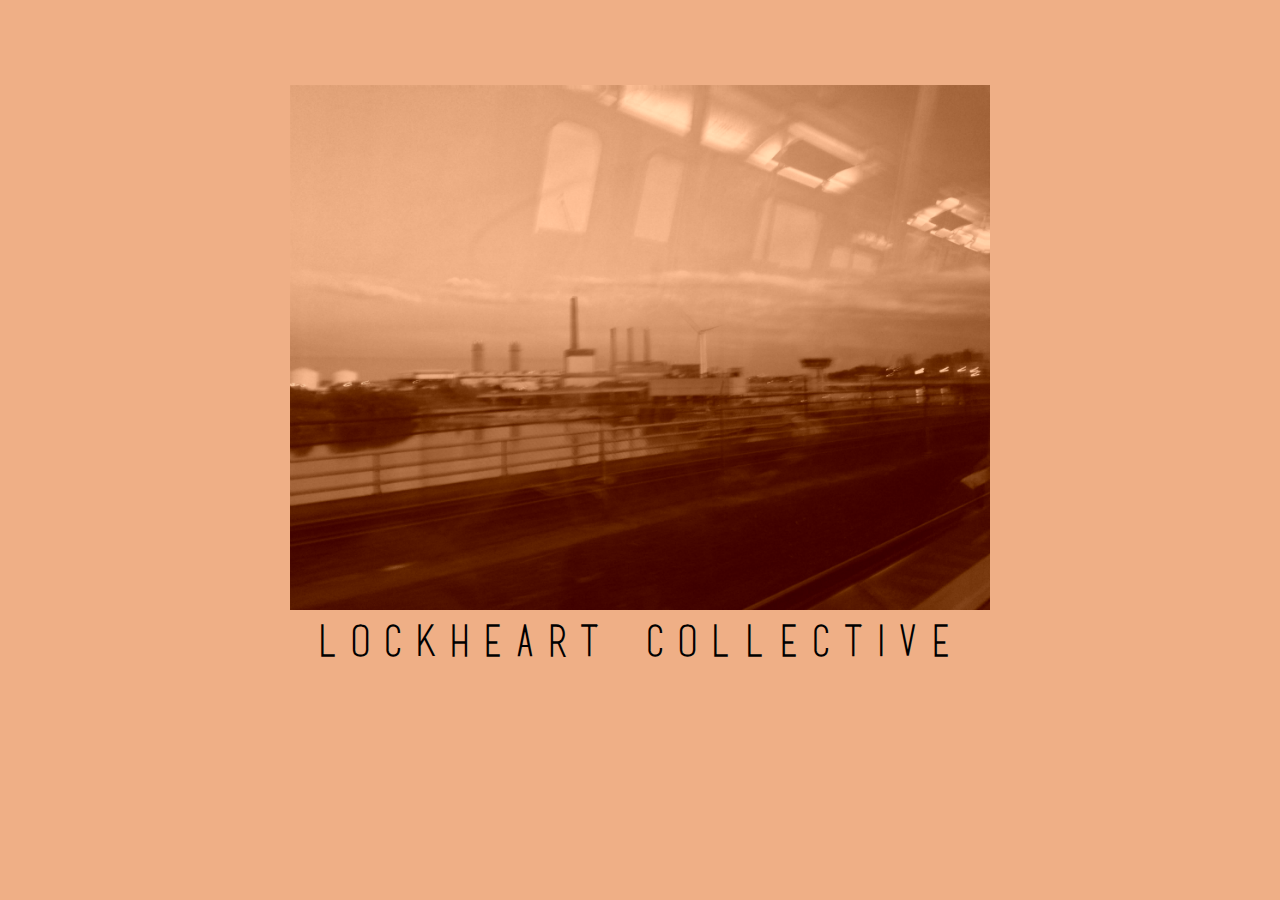
<file: index.html>
<!DOCTYPE html>
<!--




Which is it? A memory, or us?












-->
<html>
  <head>
    <title>LOCKHEART COLLECTIVE</title>
    <link rel="stylesheet" href="assets/skeleton.css" media="all">
    <link rel="stylesheet" href="assets/layout.css" media="all">
    <link rel="stylesheet" href="assets/style.css" media="all">
  </head>
  <body>
    <div class="container">
      <div class="row-space">
        <div class="sixteen columns front-page-top">
          <div class="front-page-header"><span>Which is it?</span> <span>A memory,</span> <span>or us?</span></div>
        </div>
      </div>
      <div class="row-space">
        <div class="sixteen columns">
          <div class="front-page-image"><img src="images/lockheart-cover.png" alt="LOCKHEART COLLECTIVE" /></div>
        </div>
      </div>
      <div class="row-space">
        <div class="sixteen columns">
          <div class="front-page-footer">LOCKHEART COLLECTIVE</div>
        </div>
      </div>
    </div>
    <script src="assets/script.js"></script>
  </body>
</html>
</file>
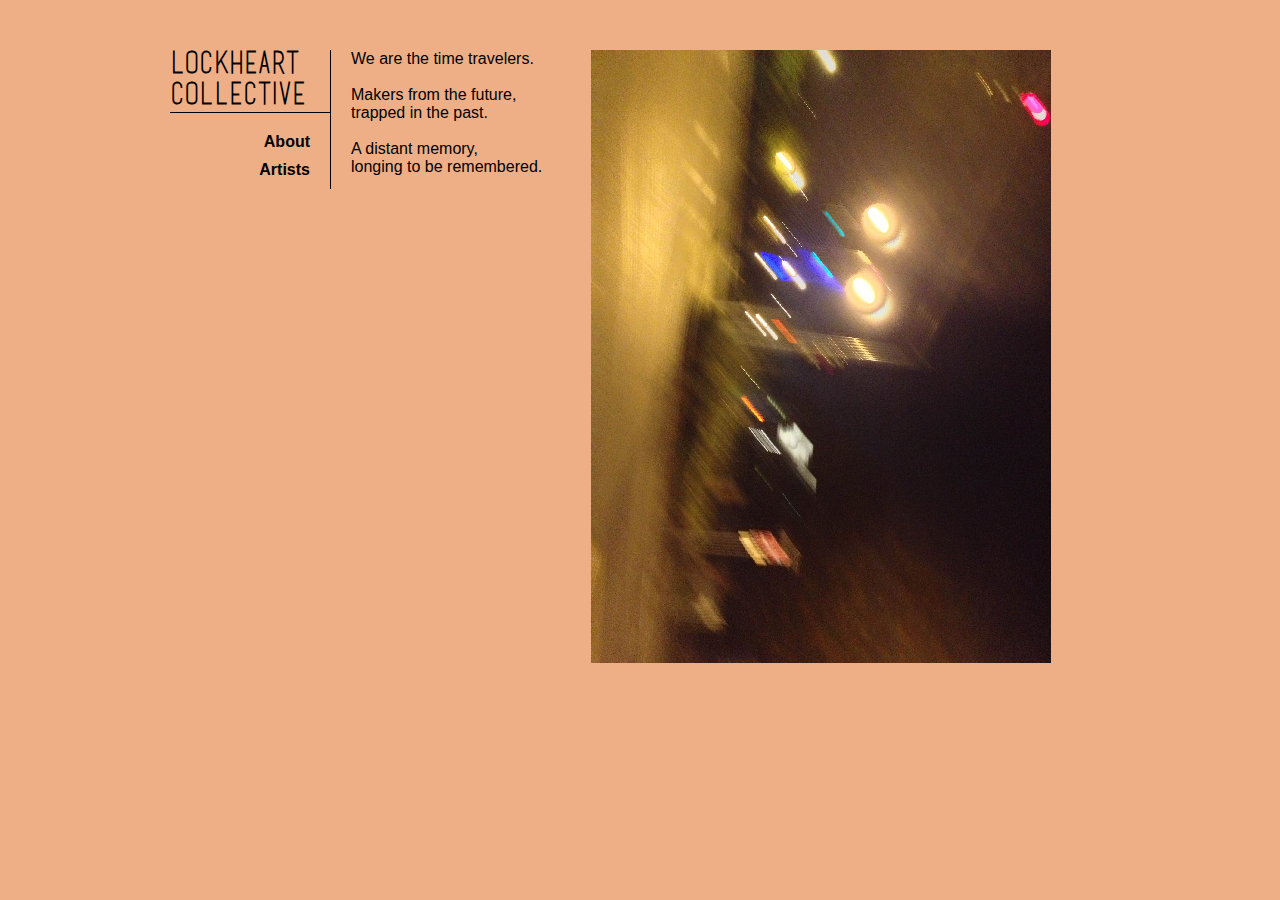
<file: about.html>
<!DOCTYPE html>
<!--




Which is it, a memory or us?











-->
<html>
  <head>
    <title>LOCKHEART COLLECTIVE | About</title>
    <link rel="stylesheet" href="assets/skeleton.css" media="all">
    <link rel="stylesheet" href="assets/layout.css" media="all">
    <link rel="stylesheet" href="assets/style.css" media="all">
    <script>
      (function(i,s,o,g,r,a,m){i['GoogleAnalyticsObject']=r;i[r]=i[r]||function(){
      (i[r].q=i[r].q||[]).push(arguments)},i[r].l=1*new Date();a=s.createElement(o),
      m=s.getElementsByTagName(o)[0];a.async=1;a.src=g;m.parentNode.insertBefore(a,m)
      })(window,document,'script','//www.google-analytics.com/analytics.js','ga');

      ga('create', 'UA-42366086-5', 'auto');
      ga('send', 'pageview');
    </script>
  </head>
  <body>
    <div class="container main-site-container">
      <div class="three columns sidebar">
        <h3 class="logo"><a href="front.html">LOCKHEART
        COLLECTIVE</a></h3>
        <ul>
          <li><a href="about.html">About</a></li>
          <li><a href="artists.html">Artists</a></li>
        </ul>
      </div>
      <div class="four columns content-container">
        We are the time travelers.<br><br>
        Makers from the future,<br>
        trapped in the past.<br><br>
        A distant memory,<br>
        longing to be remembered.
      </div>
      <div class="eight columns about-image-container">
        <img src="images/about-image-sm.jpg" alt="keep fading, keep fading, keep fading" />
      </div>
    </div>
  </body>
</html>
</file>
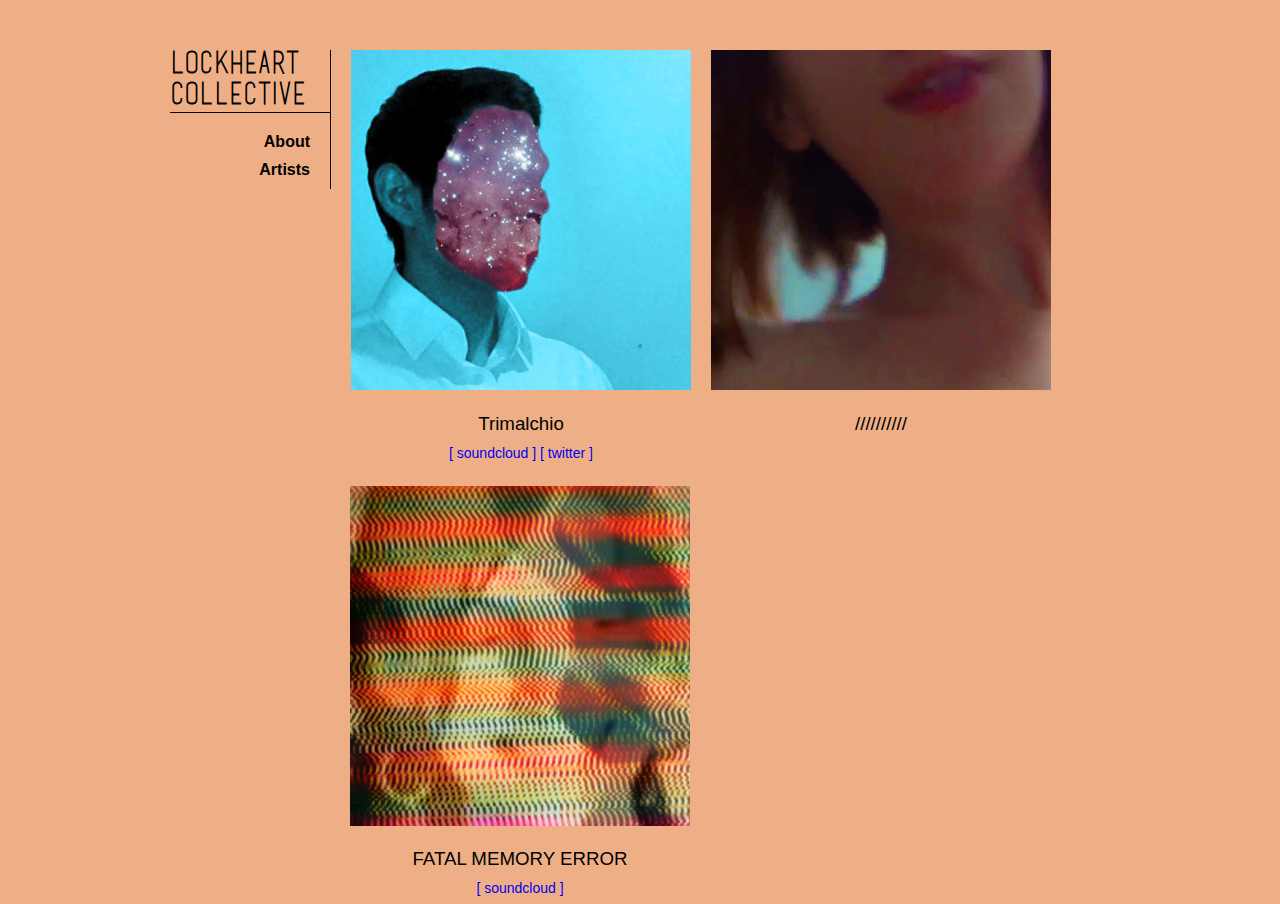
<file: artists.html>
<!DOCTYPE html>
<!--




Which is it, a memory or us?












-->
<html>
  <head>
    <title>LOCKHEART COLLECTIVE | Artists</title>
    <link rel="stylesheet" href="assets/skeleton.css" media="all">
    <link rel="stylesheet" href="assets/layout.css" media="all">
    <link rel="stylesheet" href="assets/style.css" media="all">
    <script>
      (function(i,s,o,g,r,a,m){i['GoogleAnalyticsObject']=r;i[r]=i[r]||function(){
      (i[r].q=i[r].q||[]).push(arguments)},i[r].l=1*new Date();a=s.createElement(o),
      m=s.getElementsByTagName(o)[0];a.async=1;a.src=g;m.parentNode.insertBefore(a,m)
      })(window,document,'script','//www.google-analytics.com/analytics.js','ga');

      ga('create', 'UA-42366086-5', 'auto');
      ga('send', 'pageview');
    </script>
  </head>
  <body>
    <div class="container main-site-container">
      <div class="three columns sidebar">
        <h3 class="logo"><a href="front.html">LOCKHEART
        COLLECTIVE</a></h3>
        <ul>
          <li><a href="about.html">About</a></li>
          <li><a href="artists.html">Artists</a></li>
        </ul>
      </div>
      <div class="six columns artist-container">
        <img src="images/trimalchio.png" alt="Trimalchio" />
        <h3 class="artist-name">Trimalchio</h3>
        <ul>
          <li><a href="http://soundcloud.com/trimalchio">[ soundcloud ]</a></li>
          <li><a href="http://twitter.com/trimalchi0">[ twitter ]</a></li>
        </ul>
      </div>
      <div class="six columns artist-container">
        <img src="images/second.png" alt="Second" />
        <h3 class="artist-name">//////////</h3>
      </div>
    </div>
    <div class="container second-artist-row">
      <div class="six columns artist-container offset-by-three">
        <img src="images/fme.png" alt="FATAL MEMORY ERROR" />
        <h3 class="artist-name">FATAL MEMORY ERROR</h3>
        <ul>
          <li><a href="http://soundcloud.com/fatalmemoryerror">[ soundcloud ]</a></li>
        </ul>
      </div>
    </div>
  </body>
</html>
</file>
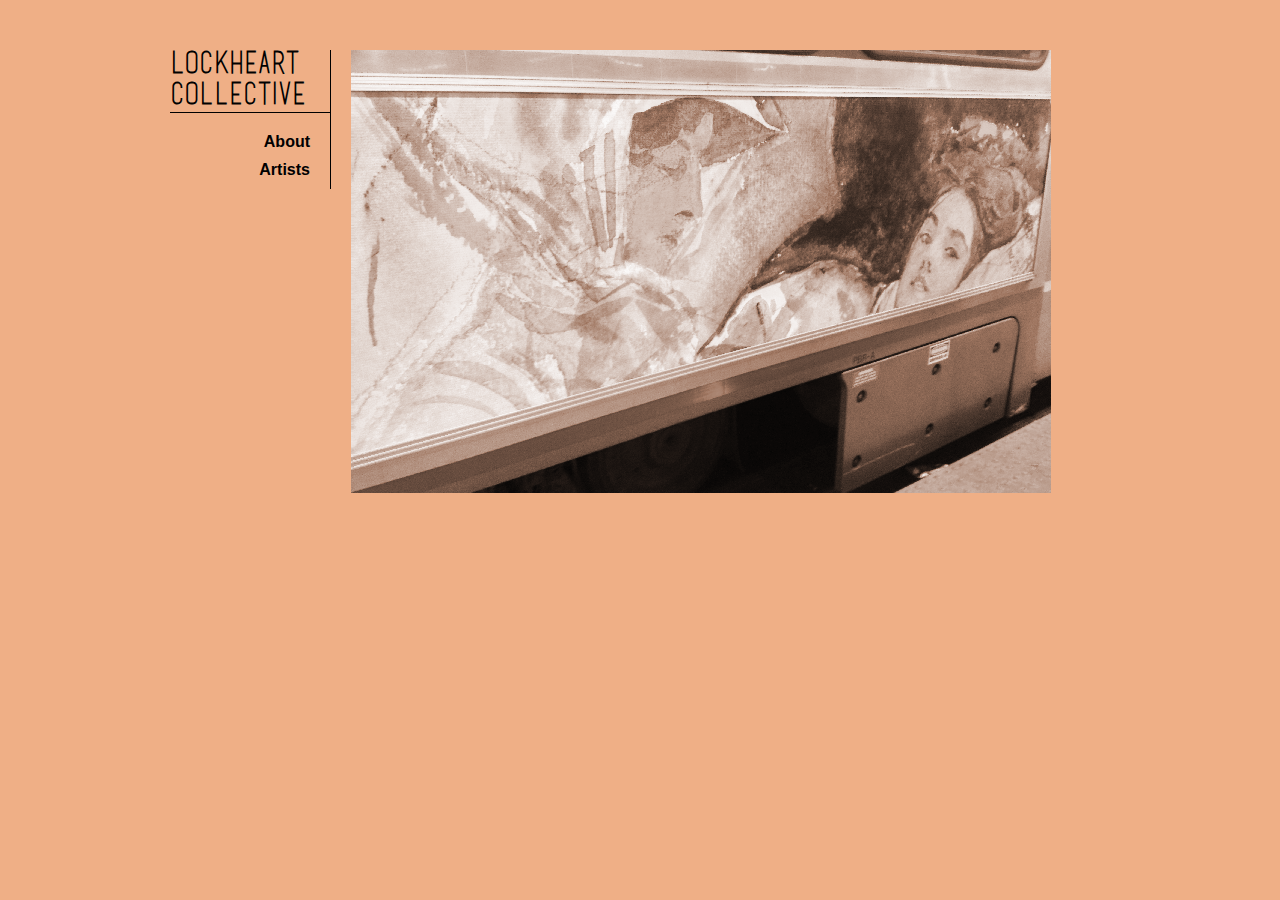
<file: front.html>
<!DOCTYPE html>
<!--




Which is it, a memory or us?












-->
<html>
  <head>
    <title>LOCKHEART COLLECTIVE</title>
    <link rel="stylesheet" href="assets/skeleton.css" media="all">
    <link rel="stylesheet" href="assets/layout.css" media="all">
    <link rel="stylesheet" href="assets/style.css" media="all">
    <script>
      (function(i,s,o,g,r,a,m){i['GoogleAnalyticsObject']=r;i[r]=i[r]||function(){
      (i[r].q=i[r].q||[]).push(arguments)},i[r].l=1*new Date();a=s.createElement(o),
      m=s.getElementsByTagName(o)[0];a.async=1;a.src=g;m.parentNode.insertBefore(a,m)
      })(window,document,'script','//www.google-analytics.com/analytics.js','ga');

      ga('create', 'UA-42366086-5', 'auto');
      ga('send', 'pageview');
    </script>
  </head>
  <body>
    <div class="container main-site-container">
      <div class="three columns sidebar">
        <h3 class="logo"><a href="front.html">LOCKHEART
        COLLECTIVE</a></h3>
        <ul>
          <li><a href="about.html">About</a></li>
          <li><a href="artists.html">Artists</a></li>
        </ul>
      </div>
      <div class="twelve columns content-container">
        <img src="images/front-image.png" alt="look at them, look at how gleefully they lie" />
      </div>
    </div>
  </body>
</html>
</file>
<file: assets/skeleton.css>
/*
* Skeleton V1.2
* Copyright 2011, Dave Gamache
* www.getskeleton.com
* Free to use under the MIT license.
* http://www.opensource.org/licenses/mit-license.php
* 6/20/2012
*/


/* Table of Contents
==================================================
    #Base 960 Grid
    #Tablet (Portrait)
    #Mobile (Portrait)
    #Mobile (Landscape)
    #Clearing */



/* #Base 960 Grid
================================================== */

    .container                                  { position: relative; width: 960px; margin: 0 auto; padding: 0; }
    .container .column,
    .container .columns                         { float: left; display: inline; margin-left: 10px; margin-right: 10px; }
    .row                                        { margin-bottom: 20px; }

    /* Nested Column Classes */
    .column.alpha, .columns.alpha               { margin-left: 0; }
    .column.omega, .columns.omega               { margin-right: 0; }

    /* Base Grid */
    .container .one.column,
    .container .one.columns                     { width: 40px;  }
    .container .two.columns                     { width: 100px; }
    .container .three.columns                   { width: 160px; }
    .container .four.columns                    { width: 220px; }
    .container .five.columns                    { width: 280px; }
    .container .six.columns                     { width: 340px; }
    .container .seven.columns                   { width: 400px; }
    .container .eight.columns                   { width: 460px; }
    .container .nine.columns                    { width: 520px; }
    .container .ten.columns                     { width: 580px; }
    .container .eleven.columns                  { width: 640px; }
    .container .twelve.columns                  { width: 700px; }
    .container .thirteen.columns                { width: 760px; }
    .container .fourteen.columns                { width: 820px; }
    .container .fifteen.columns                 { width: 880px; }
    .container .sixteen.columns                 { width: 940px; }

    .container .one-third.column                { width: 300px; }
    .container .two-thirds.column               { width: 620px; }

    /* Offsets */
    .container .offset-by-one                   { padding-left: 60px;  }
    .container .offset-by-two                   { padding-left: 120px; }
    .container .offset-by-three                 { padding-left: 180px; }
    .container .offset-by-four                  { padding-left: 240px; }
    .container .offset-by-five                  { padding-left: 300px; }
    .container .offset-by-six                   { padding-left: 360px; }
    .container .offset-by-seven                 { padding-left: 420px; }
    .container .offset-by-eight                 { padding-left: 480px; }
    .container .offset-by-nine                  { padding-left: 540px; }
    .container .offset-by-ten                   { padding-left: 600px; }
    .container .offset-by-eleven                { padding-left: 660px; }
    .container .offset-by-twelve                { padding-left: 720px; }
    .container .offset-by-thirteen              { padding-left: 780px; }
    .container .offset-by-fourteen              { padding-left: 840px; }
    .container .offset-by-fifteen               { padding-left: 900px; }



/* #Tablet (Portrait)
================================================== */

    /* Note: Design for a width of 768px */

    @media only screen and (min-width: 768px) and (max-width: 959px) {
        .container                                  { width: 768px; }
        .container .column,
        .container .columns                         { margin-left: 10px; margin-right: 10px;  }
        .column.alpha, .columns.alpha               { margin-left: 0; margin-right: 10px; }
        .column.omega, .columns.omega               { margin-right: 0; margin-left: 10px; }
        .alpha.omega                                { margin-left: 0; margin-right: 0; }

        .container .one.column,
        .container .one.columns                     { width: 28px; }
        .container .two.columns                     { width: 76px; }
        .container .three.columns                   { width: 124px; }
        .container .four.columns                    { width: 172px; }
        .container .five.columns                    { width: 220px; }
        .container .six.columns                     { width: 268px; }
        .container .seven.columns                   { width: 316px; }
        .container .eight.columns                   { width: 364px; }
        .container .nine.columns                    { width: 412px; }
        .container .ten.columns                     { width: 460px; }
        .container .eleven.columns                  { width: 508px; }
        .container .twelve.columns                  { width: 556px; }
        .container .thirteen.columns                { width: 604px; }
        .container .fourteen.columns                { width: 652px; }
        .container .fifteen.columns                 { width: 700px; }
        .container .sixteen.columns                 { width: 748px; }

        .container .one-third.column                { width: 236px; }
        .container .two-thirds.column               { width: 492px; }

        /* Offsets */
        .container .offset-by-one                   { padding-left: 48px; }
        .container .offset-by-two                   { padding-left: 96px; }
        .container .offset-by-three                 { padding-left: 144px; }
        .container .offset-by-four                  { padding-left: 192px; }
        .container .offset-by-five                  { padding-left: 240px; }
        .container .offset-by-six                   { padding-left: 288px; }
        .container .offset-by-seven                 { padding-left: 336px; }
        .container .offset-by-eight                 { padding-left: 384px; }
        .container .offset-by-nine                  { padding-left: 432px; }
        .container .offset-by-ten                   { padding-left: 480px; }
        .container .offset-by-eleven                { padding-left: 528px; }
        .container .offset-by-twelve                { padding-left: 576px; }
        .container .offset-by-thirteen              { padding-left: 624px; }
        .container .offset-by-fourteen              { padding-left: 672px; }
        .container .offset-by-fifteen               { padding-left: 720px; }
    }


/*  #Mobile (Portrait)
================================================== */

    /* Note: Design for a width of 320px */

    @media only screen and (max-width: 767px) {
        .container { width: 300px; }
        .container .columns,
        .container .column { margin: 0; }

        .container .one.column,
        .container .one.columns,
        .container .two.columns,
        .container .three.columns,
        .container .four.columns,
        .container .five.columns,
        .container .six.columns,
        .container .seven.columns,
        .container .eight.columns,
        .container .nine.columns,
        .container .ten.columns,
        .container .eleven.columns,
        .container .twelve.columns,
        .container .thirteen.columns,
        .container .fourteen.columns,
        .container .fifteen.columns,
        .container .sixteen.columns,
        .container .one-third.column,
        .container .two-thirds.column  { width: 300px; }

        /* Offsets */
        .container .offset-by-one,
        .container .offset-by-two,
        .container .offset-by-three,
        .container .offset-by-four,
        .container .offset-by-five,
        .container .offset-by-six,
        .container .offset-by-seven,
        .container .offset-by-eight,
        .container .offset-by-nine,
        .container .offset-by-ten,
        .container .offset-by-eleven,
        .container .offset-by-twelve,
        .container .offset-by-thirteen,
        .container .offset-by-fourteen,
        .container .offset-by-fifteen { padding-left: 0; }

    }


/* #Mobile (Landscape)
================================================== */

    /* Note: Design for a width of 480px */

    @media only screen and (min-width: 480px) and (max-width: 767px) {
        .container { width: 420px; }
        .container .columns,
        .container .column { margin: 0; }

        .container .one.column,
        .container .one.columns,
        .container .two.columns,
        .container .three.columns,
        .container .four.columns,
        .container .five.columns,
        .container .six.columns,
        .container .seven.columns,
        .container .eight.columns,
        .container .nine.columns,
        .container .ten.columns,
        .container .eleven.columns,
        .container .twelve.columns,
        .container .thirteen.columns,
        .container .fourteen.columns,
        .container .fifteen.columns,
        .container .sixteen.columns,
        .container .one-third.column,
        .container .two-thirds.column { width: 420px; }
    }


/* #Clearing
================================================== */

    /* Self Clearing Goodness */
    .container:after { content: "\0020"; display: block; height: 0; clear: both; visibility: hidden; }

    /* Use clearfix class on parent to clear nested columns,
    or wrap each row of columns in a <div class="row"> */
    .clearfix:before,
    .clearfix:after,
    .row:before,
    .row:after {
      content: '\0020';
      display: block;
      overflow: hidden;
      visibility: hidden;
      width: 0;
      height: 0; }
    .row:after,
    .clearfix:after {
      clear: both; }
    .row,
    .clearfix {
      zoom: 1; }

    /* You can also use a <br class="clear" /> to clear columns */
    .clear {
      clear: both;
      display: block;
      overflow: hidden;
      visibility: hidden;
      width: 0;
      height: 0;
    }
</file>
<file: assets/layout.css>
/*
* Skeleton V1.2
* Copyright 2011, Dave Gamache
* www.getskeleton.com
* Free to use under the MIT license.
* http://www.opensource.org/licenses/mit-license.php
* 6/20/2012
*/

/* Table of Content
==================================================
	#Site Styles
	#Page Styles
	#Media Queries
	#Font-Face */

/* #Site Styles
================================================== */

/* #Page Styles
================================================== */

/* #Media Queries
================================================== */

	/* Smaller than standard 960 (devices and browsers) */
	@media only screen and (max-width: 959px) {}

	/* Tablet Portrait size to standard 960 (devices and browsers) */
	@media only screen and (min-width: 768px) and (max-width: 959px) {}

	/* All Mobile Sizes (devices and browser) */
	@media only screen and (max-width: 767px) {}

	/* Mobile Landscape Size to Tablet Portrait (devices and browsers) */
	@media only screen and (min-width: 480px) and (max-width: 767px) {}

	/* Mobile Portrait Size to Mobile Landscape Size (devices and browsers) */
	@media only screen and (max-width: 479px) {}


/* #Font-Face
================================================== */
/* 	This is the proper syntax for an @font-face file
		Just create a "fonts" folder at the root,
		copy your FontName into code below and remove
		comment brackets */

/*	@font-face {
	    font-family: 'FontName';
	    src: url('../fonts/FontName.eot');
	    src: url('../fonts/FontName.eot?iefix') format('eot'),
	         url('../fonts/FontName.woff') format('woff'),
	         url('../fonts/FontName.ttf') format('truetype'),
	         url('../fonts/FontName.svg#webfontZam02nTh') format('svg');
	    font-weight: normal;
	    font-style: normal; }
*/
</file>
<file: assets/style.css>
@font-face {
  font-family: 'Basic';
  src: url('basictitlefont.ttf');
}

html {
  background-color: #efaf86;
}

.front-page-top {
  height: 77px;
}

.front-page-header {
  text-align: center;
  font-family: Verdana, sans-serif;
  color: #000;
  font-size: 14px;
  margin-bottom: 10px;
  margin-top: 50px;
  font-style: italic;
}

.front-page-header span {
  opacity: 0;
}

.front-page-header span.display {
  transition: all 2s ease-in;
  -webkit-transition: all 2s ease-in;
  -moz-transition: all 2s ease-in;
  -o-transition: all 2s ease-in;
  -ms-transition: all 2s ease-in;
  opacity: 1;
}

.front-page-image {
  text-align: center;
}

.front-page-footer {
  font-family: 'Basic', sans-serif;
  text-align: center;
  color: #000;
  font-size: 42px;
  letter-spacing: 0.3em;
  font-weight: bold;
  margin-top: 10px;
}

.main-site-container {
  margin-top: 50px;
}

.sidebar {
  border-right: 1px solid #000;
  font-family: Arial, sans-serif;
  font-size: 16px;
}

.sidebar ul {
  list-style: none;
  padding: 0px;
  margin: 0px;
  font-weight: bold;
  text-align: right;
  padding-right: 20px;
}

.sidebar ul li {
  padding-bottom: 10px;
}

.sidebar ul li a {
  color: inherit;
  text-decoration: none;
}

.sidebar ul li a:hover {
  background: #000;
  color: #ddd;
}

.about-image-container {
  margin: 0px;
}

.content-container {
  font-family: Arial, sans-serif;
}

h3.logo {
  margin: 0px 0px 20px 0px;
  font-weight: bold;
  font-family: 'Basic', sans-serif;
  font-size: 30px;
  color: #000;
  border-bottom: 1px solid #000;
}

h3.logo a {
  text-decoration: none;
  color: inherit;
}

h3.artist-name {
  text-align: center;
  font-weight: normal;
  margin-bottom: 0px;
}

.artist-container {
  font-family: Arial, sans-serif;
}

.artist-container ul {
  list-style: none;
  padding: 0px;
  margin: 0px;
  text-align: center;
  font-size: 14px;
  margin-top: 10px;
}

.artist-container ul li {
  display: inline;
}

.artist-container ul li a {
  text-decoration: none;
}

.artist-container ul li a:hover {
  text-decoration: underline;
}

.second-artist-row {
  margin-top: 25px;
}
</file>
